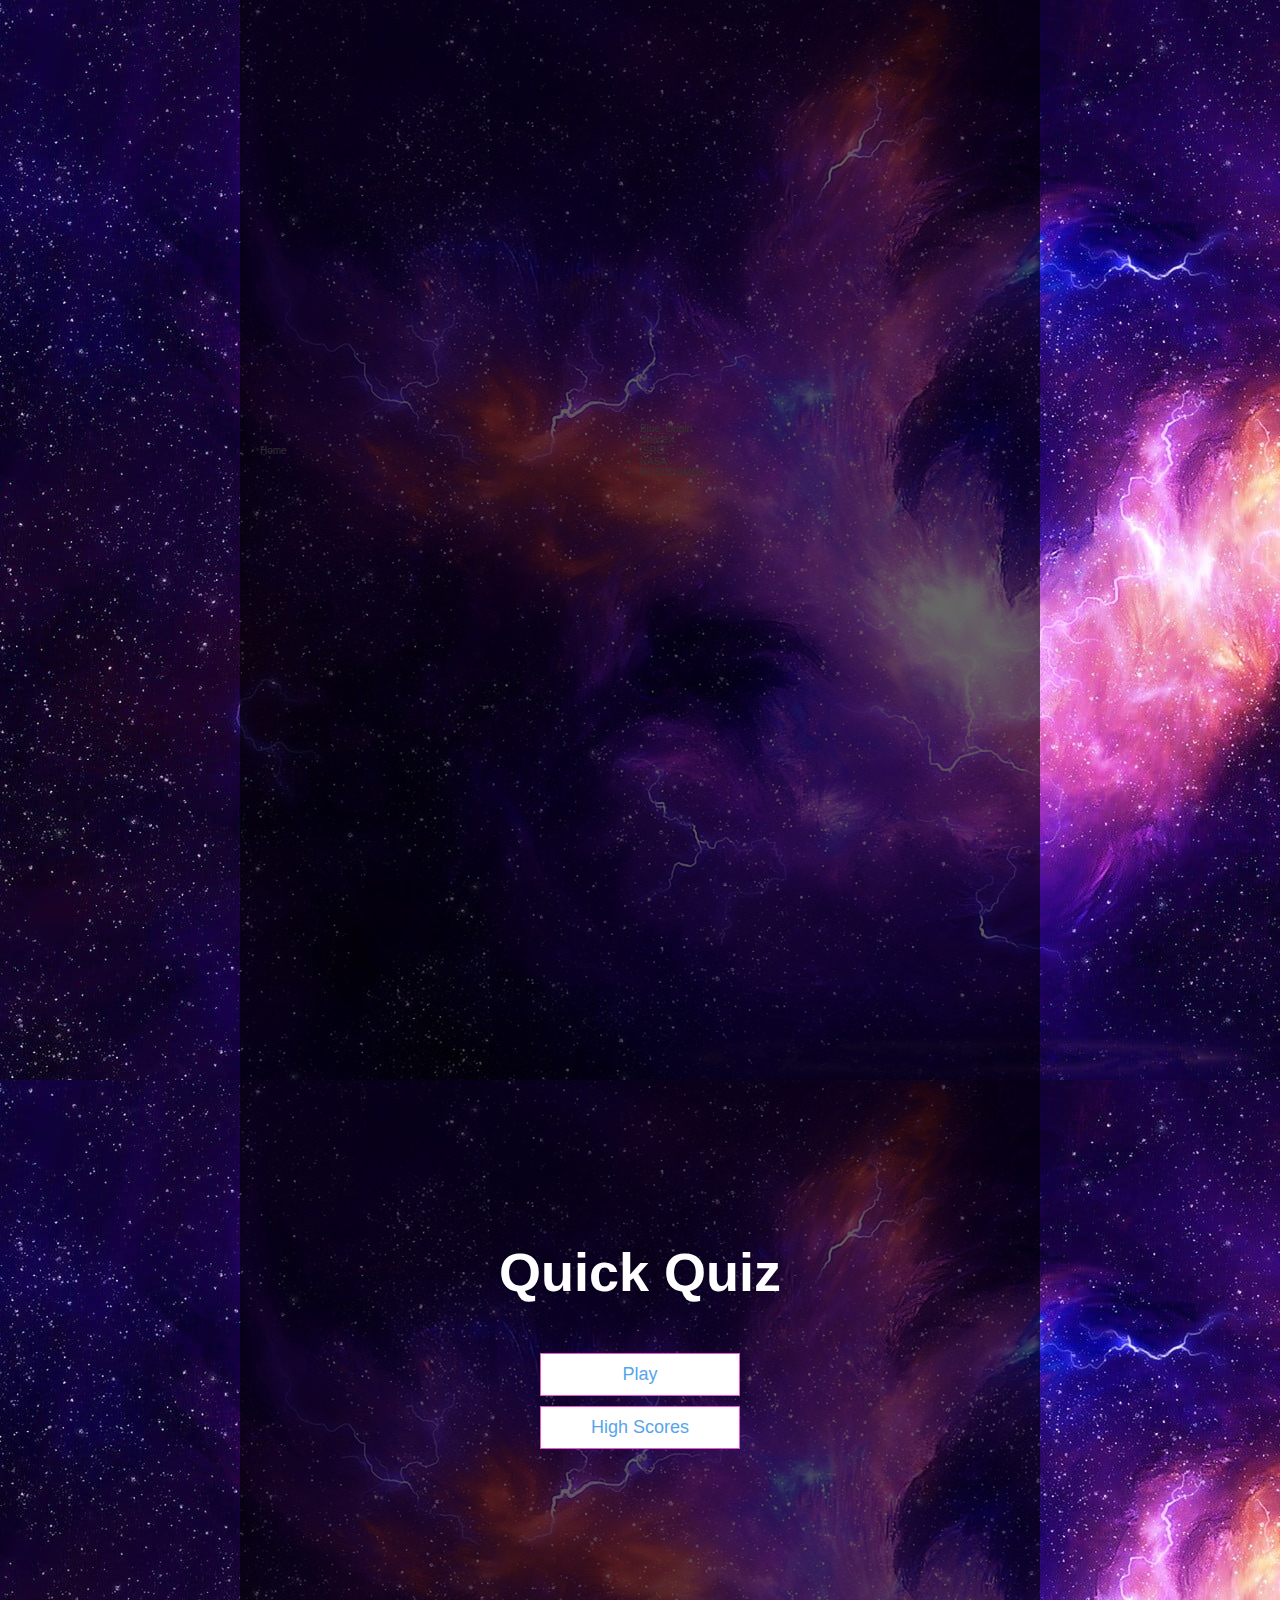
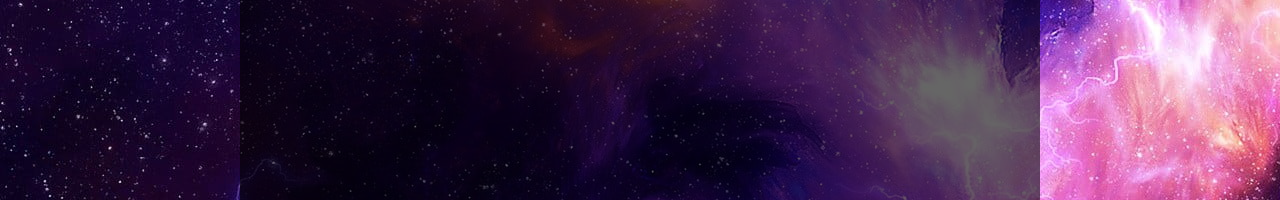
<file: QuizApp/index.html>
<!DOCTYPE html>
<html lang="en">
  <head>
    <meta charset="UTF-8" />
    <meta name="viewport" content="width=device-width, initial-scale=1.0" />
    <meta http-equiv="X-UA-Compatible" content="ie=edge" />
    <title>Quick Quiz</title>
    <link rel="stylesheet" href="app.css" />
  </head>
  <body>
    
    <nav class="navbar">
      <div class="navbar-container  container">
          <span class="home">Home</span>
          <ul class="nav_li">
              <li id="bo" onclick="navselect('Blue_Origin')">Blue_Origin</li>
              <li id="sx"  onclick="fetchcall('Space X')" >SpaceX</li>
              <li id="isro" onclick="fetchcall('ISRO')" >ISRO</li>
              <li id="news" onclick="fetchcall('NASA')" >NASA</li>
              <li id="rc" onclick="fetchcall('ROSCOSMOS')" >ROSCOSMOS</a></li>
          </ul>
      </div>
  </nav>
    <div class="container">
      <div id="home" class="flex-center flex-column">
        <h1>Quick Quiz</h1>
        <a class="btn" href="./game.html">Play</a>
        <a class="btn" href="./highscores.html">High Scores</a>
      </div>
    </div>
  </body>
</html>
</file>
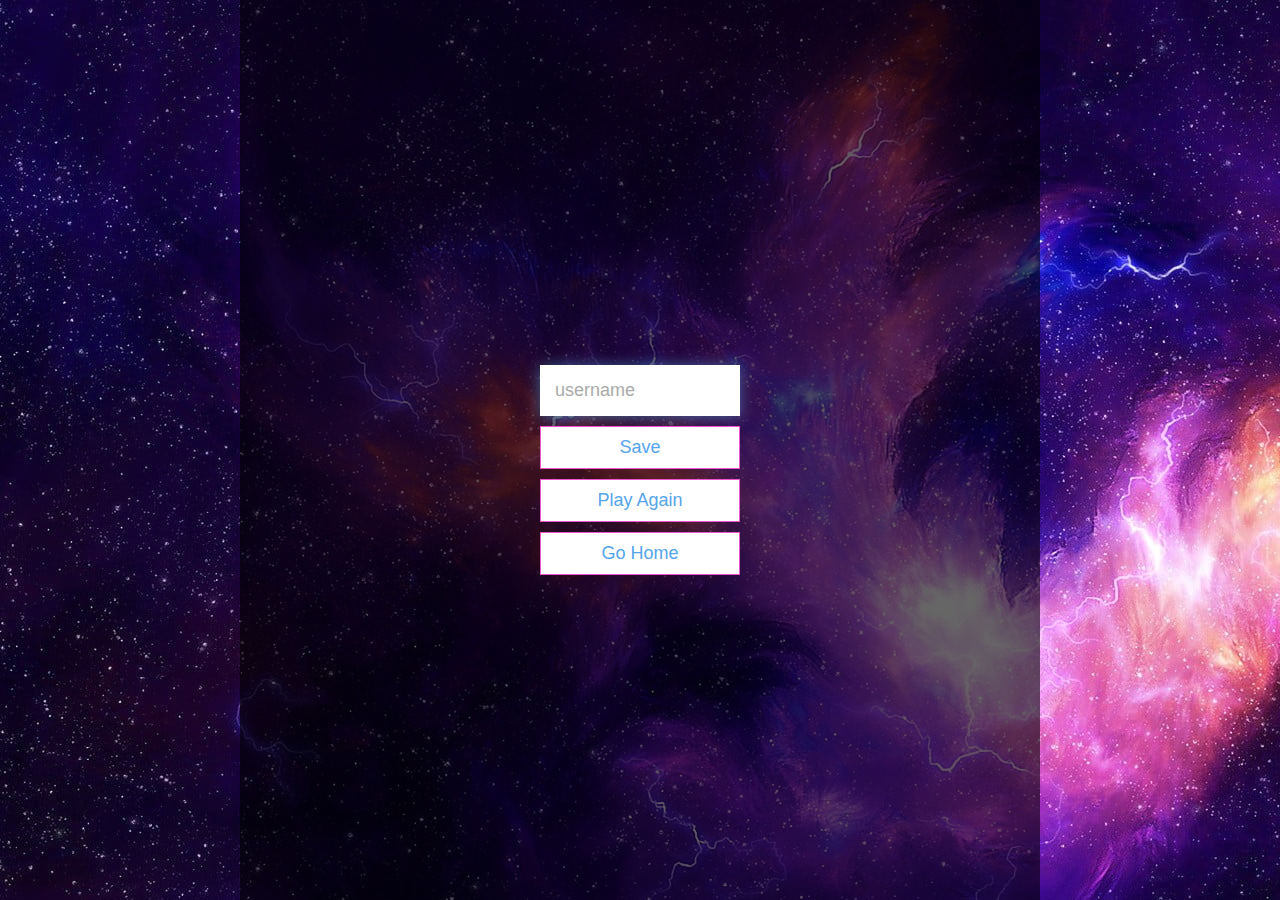
<file: QuizApp/end.html>
<!DOCTYPE html>
<html lang="en">
  <head>
    <meta charset="UTF-8" />
    <meta name="viewport" content="width=device-width, initial-scale=1.0" />
    <meta http-equiv="X-UA-Compatible" content="ie=edge" />
    <title>Congrats!</title>
    <link rel="stylesheet" href="app.css" />
  </head>
  <body>
    <div class="container">
      <div id="end" class="flex-center flex-column">
        <h1 id="finalScore"></h1>
        <form>
          <input
            type="text"
            name="username"
            id="username"
            placeholder="username"
          />
          <button
            type="submit"
            class="btn"
            id="saveScoreBtn"
            onclick="saveHighScore(event)"
            disabled
          >
            Save
          </button>
        </form>
        <a class="btn" href="/game.html">Play Again</a>
        <a class="btn" href="/">Go Home</a>
      </div>
    </div>
    <script src="end.js"></script>
  </body>
</html>
</file>
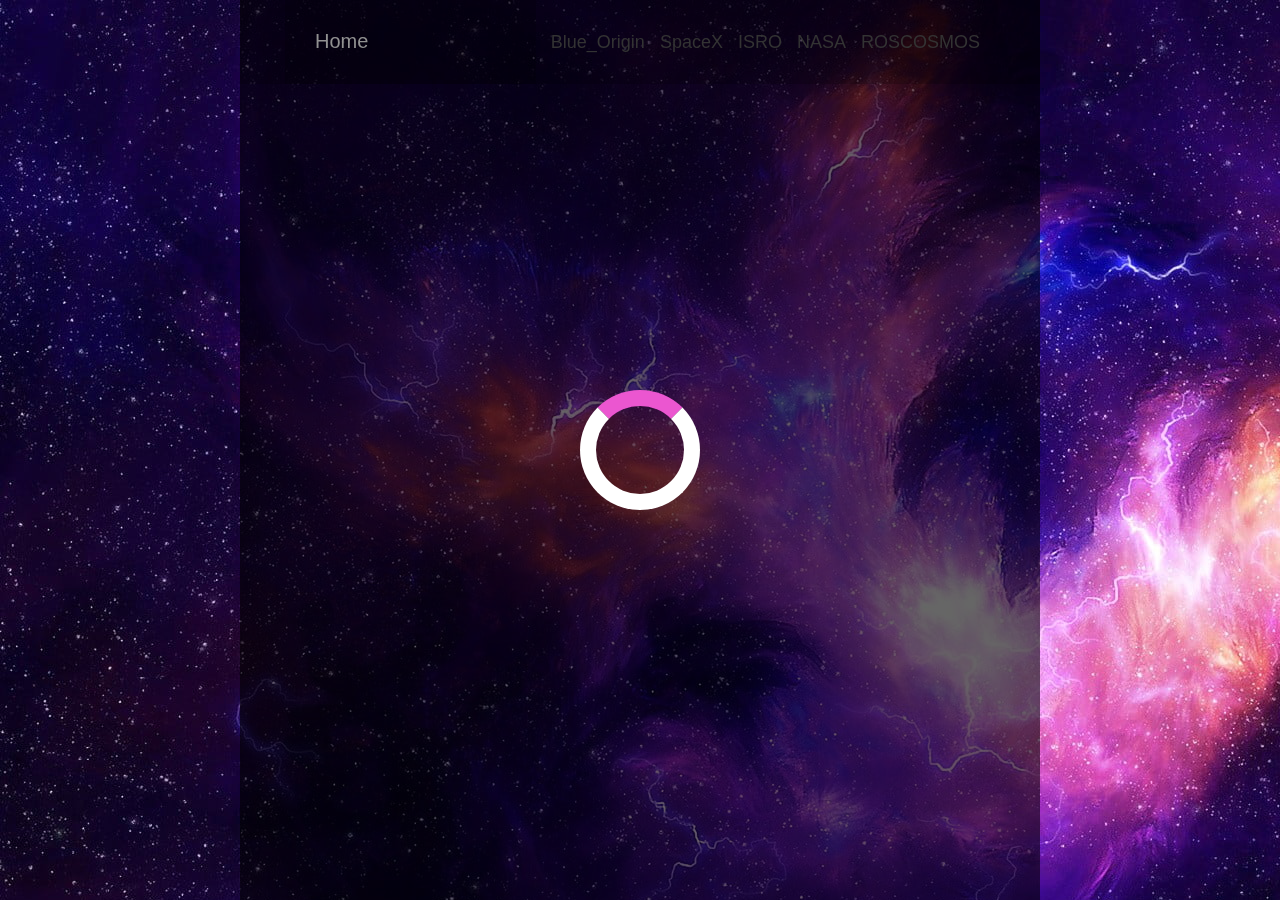
<file: QuizApp/game.html>
<!DOCTYPE html>
<html lang="en">
  <head>
    <meta charset="UTF-8" />
    <meta name="viewport" content="width=device-width, initial-scale=1.0" />
    <meta http-equiv="X-UA-Compatible" content="ie=edge" />
    <title>Quick Quiz - Play</title>
    <link rel="stylesheet" href="app.css" />
    <link rel="stylesheet" href="game.css" />
  </head>
  <body>
     <nav class="navbar">
      <div class="navbar-container  container">
          <span class="home">Home</span>
          <ul class="nav_li">
              <li id="bo" onclick="fetchcall('Blue_Origin')">Blue_Origin</li>
              <li id="sx"  onclick="fetchcall('Space X')" >SpaceX</li>
              <li id="isro" onclick="fetchcall('ISRO')" >ISRO</li>
              <li id="news" onclick="fetchcall('NASA')" >NASA</li>
              <li id="rc" onclick="fetchcall('ROSCOSMOS')" >ROSCOSMOS</a></li>
          </ul>
      </div>
  </nav>
    <div class="container">
      <div id="loader"></div>
      <div id="game" class="justify-center flex-column hidden">
        <div id="hud">
          <div id="hud-item">
            <p id="progressText" class="hud-prefix">
              Question
            </p>
            <div id="progressBar">
              <div id="progressBarFull"></div>
            </div>
          </div>
          <div id="hud-item">
            <p class="hud-prefix">
              Score
            </p>
            <h1 class="hud-main-text" id="score">
              0
            </h1>
          </div>
        </div>
        <h2 id="question"></h2>
        <div class="choice-container">
          <p class="choice-prefix">A</p>
          <p class="choice-text" data-number="1"></p>
        </div>
        <div class="choice-container">
          <p class="choice-prefix">B</p>
          <p class="choice-text" data-number="2"></p>
        </div>
        <div class="choice-container">
          <p class="choice-prefix">C</p>
          <p class="choice-text" data-number="3"></p>
        </div>
        <div class="choice-container">
          <p class="choice-prefix">D</p>
          <p class="choice-text" data-number="4"></p>
        </div>
      </div>
    </div>
    <script src="game.js"></script>
  </body>
</html>
</file>
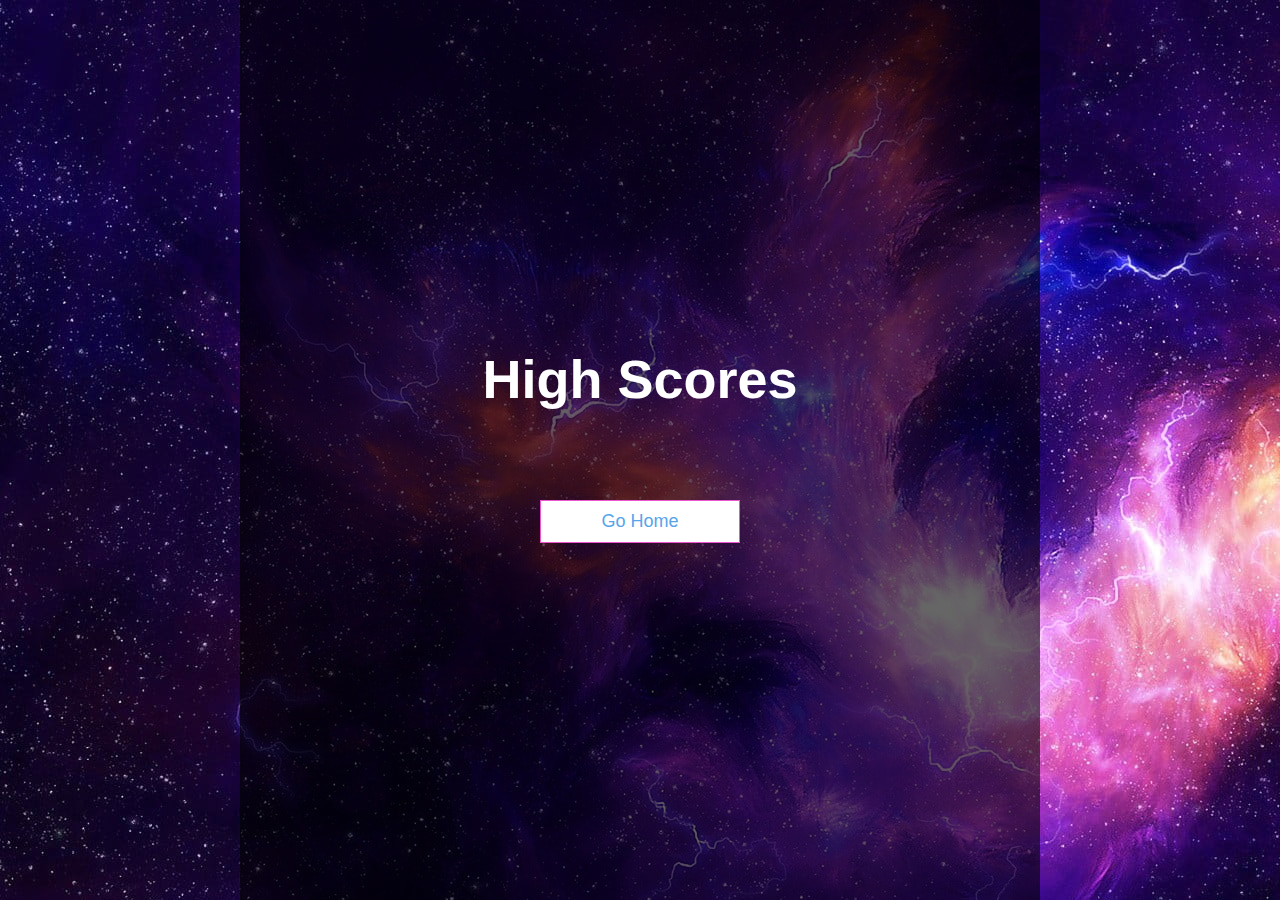
<file: QuizApp/highscores.html>
<!DOCTYPE html>
<html lang="en">
  <head>
    <meta charset="UTF-8" />
    <meta name="viewport" content="width=device-width, initial-scale=1.0" />
    <meta http-equiv="X-UA-Compatible" content="ie=edge" />
    <title>High Scores</title>
    <link rel="stylesheet" href="app.css" />
    <link rel="stylesheet" href="highscores.css" />
  </head>
  <body>
    <div class="container">
      <div id="highScores" class="flex-center flex-column">
        <h1 id="finalScore">High Scores</h1>
        <ul id="highScoresList"></ul>
        <a class="btn" href="/">Go Home</a>
      </div>
    </div>
    <script src="highscores.js"></script>
  </body>
</html>
</file>
<file: QuizApp/app.css>
:root {
  background-image : url('wallpaperflare.com_wallpaper (1).jpg');
  font-size: 62.5%;
}

* {
  box-sizing: border-box;
  font-family: Arial, Helvetica, sans-serif;
  margin: 0;
  padding: 0;
  color: #333;
}

h1,
h2,
h3,
h4 {
  color: whitesmoke;
  margin-bottom: 1rem;
}

h1 {
  font-size: 5.4rem;
  color: #ffffff;
  margin-bottom: 5rem;
}

h1 > span {
  font-size: 2.4rem;
  font-weight: 500;
}

h2 {
  font-size: 4.2rem;
  margin-bottom: 4rem;
  font-weight: 700;
}

h3 {
  font-size: 2.8rem;
  font-weight: 500;
}

/* UTILITIES */

.container {
  width: 100vw;
  height: 100vh;
  display: flex;
  justify-content: center;
  align-items: center;
  max-width: 80rem;
  margin: 0 auto;
  padding: 2rem;
  background-color: rgba(0, 0, 0, 0.6);
  

}

.container > * {
  width: 100%;
}

.flex-column {
  display: flex;
  flex-direction: column;
}

.flex-center {
  justify-content: center;
  align-items: center;
}

.justify-center {
  justify-content: center;
}

.text-center {
  text-align: center;
}

.hidden {
  display: none;
}

/* BUTTONS */
.btn {
  font-size: 1.8rem;
  padding: 1rem 0;
  width: 20rem;
  text-align: center;
  border: 0.1rem solid #eb56d0;
  margin-bottom: 1rem;
  text-decoration: none;
  color: #56a5eb;
  background-color: white;
}

.btn:hover {
  cursor: pointer;
  box-shadow: 0 0.4rem 1.4rem 0 rgba(86, 185, 235, 0.5);
  transform: translateY(-0.1rem);
  transition: transform 150ms;
}

.btn[disabled]:hover {
  cursor: not-allowed;
  box-shadow: none;
  transform: none;
}

/* FORMS */
form {
  width: 100%;
  display: flex;
  flex-direction: column;
  align-items: center;
}

input {
  margin-bottom: 1rem;
  width: 20rem;
  padding: 1.5rem;
  font-size: 1.8rem;
  border: none;
  box-shadow: 0 0.1rem 1.4rem 0 rgba(86, 185, 235, 0.5);
}

input::placeholder {
  color: #aaa;
}
</file>
<file: QuizApp/game.css>
.choice-container {
  display: flex;
  margin-bottom: 0.5rem;
  width: 100%;
  font-size: 1.8rem;
  border: 0.1rem solid rgb(116, 25, 124);
  background-color: rgb(0, 0, 0);
}

.choice-container:hover {
  cursor: pointer;
  box-shadow: 0 0.4rem 1.4rem 0 rgba(247, 132, 249, 0.5);
  transform: translateY(-0.1rem);
  transition: transform 150ms;
}

.choice-prefix {
  padding: 1.5rem 2.5rem;
  background-color: #6928e9;
  color: white;
}

.choice-text {
  color : whitesmoke;
  padding: 1.5rem;
  width: 100%;
}

.correct {
  background-color: rgb(33, 177, 47);
}

.incorrect {
  background-color: #dc3545;
}

/* HUD */

#hud {
  display: flex;
  justify-content: space-between;
}

.hud-prefix {
  color: whitesmoke;
  text-align: center;
  font-size: 2rem;
}

.hud-main-text {
  
  text-align: center;
}

#progressBar {
  width: 20rem;
  height: 4rem;
  border: 0.3rem solid #6928e9;
  margin-top: 1.5rem;
}

#progressBarFull {
  height: 3.4rem;
  background-color: #6928e9;
  width: 0%;
}

/* LOADER */
#loader {
  border: 1.6rem solid white;
  border-radius: 50%;
  border-top: 1.6rem solid #eb56d0;
  width: 12rem;
  height: 12rem;
  animation: spin 2s linear infinite;
}
.navbar{
  position:fixed;
  width:100%;
  z-index: 99;
  }
  
  .navbar-container{
      display: flex;
      justify-content: space-evenly ;
      height: 84px;
      align-items: center;
      padding: 30px ;
      background: rgba(0, 0, 0, 0.2);
  }
  
  
  .nav_li{
    justify-content: space-evenly ;
      display: flex;
      margin-right: 30px;
      
  }

  .home{
    height: 84px;
    align-items: center;
    padding: 30px ;
    background: rgba(0, 0, 0, 0.2);
        margin-left: 1.5rem;
        font-size: 2rem;
        color: #919191;
  }


  .nav_li li{
      list-style: none;
      margin-left: 1.5rem;
      font-size: 1.8rem;
  
  }
  .logo{
     
      margin-left: 10px;
      font-size: 3rem;
      color: #919191;
  }
  .navbar a{
      color: #919191;
      font-weight:bold ;
      text-decoration: none;
      cursor: pointer;
  
  }
  .navbar a:hover{
      color: #ac9511;
     
  }

@keyframes spin {
  0% {
    transform: rotate(0deg);
  }
  100% {
    transform: rotate(360deg);
  }
}
</file>
<file: QuizApp/highscores.css>
#highScoresList {
  list-style: none;
  padding-left: 0;
  margin-bottom: 4rem;
}

.high-score {
  font-size: 2.8rem;
  margin-bottom: 0.5rem;
}

.high-score:hover {
  transform: scale(1.025);
}
</file>
